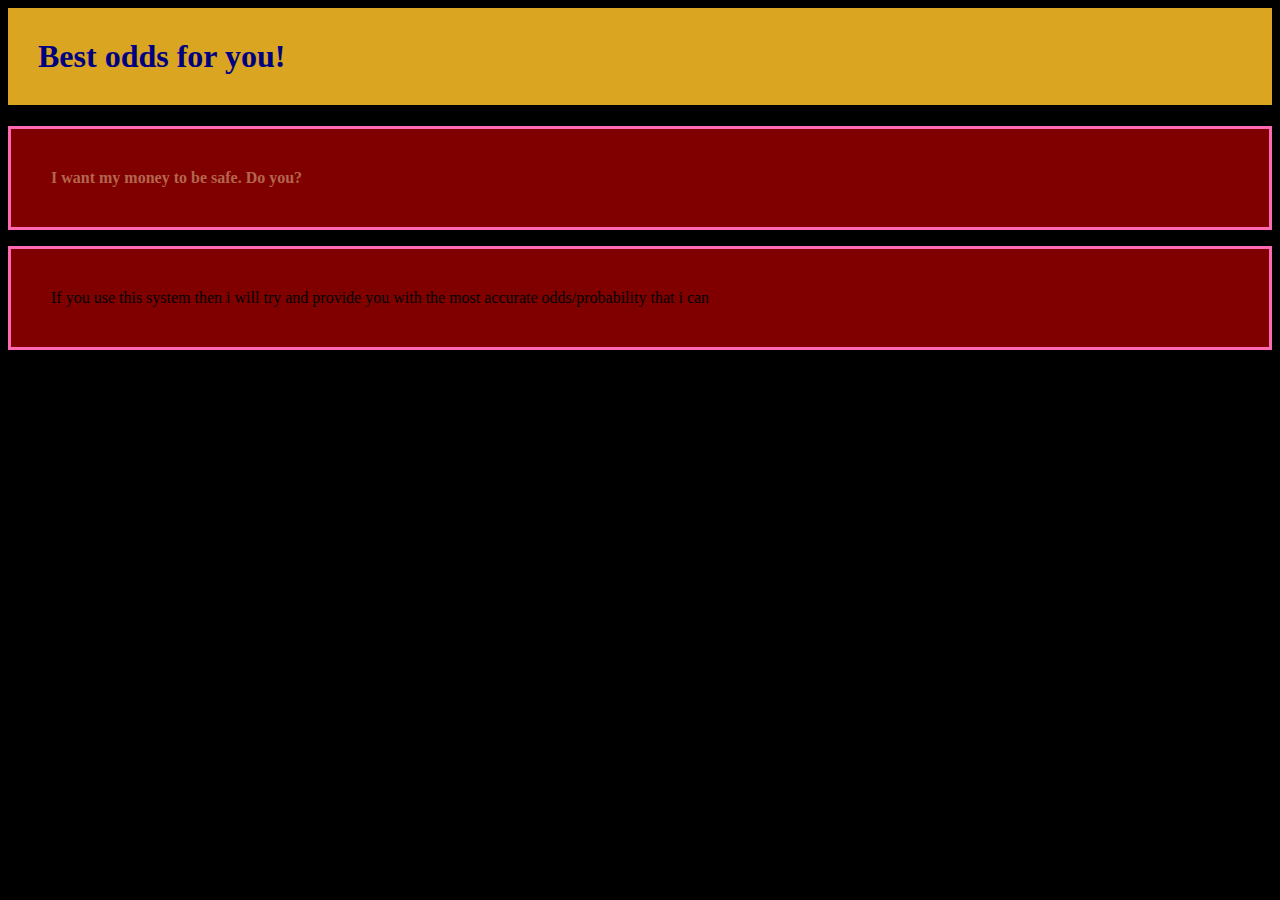
<file: Desktop/Elevation_Academy/Code/Week_1/java/Betting/index.html>
<html>
  <head>
  <link rel="stylesheet" type="text/css" href="style.css">
    <title>My Best Odds</title>
  </head>
  <body>
<h1> Best odds for you!</h1>
<p class = "safe">
	<strong>
		I want my money to be safe. Do you?
	</strong>
</p>
<p class="statement"> If you use this system then i will try and provide you with the most accurate odds/probability that i can </p>

 </body>
</html>
</file>
<file: Desktop/Elevation_Academy/Code/Week_1/java/Betting/style.css>
body {
	background-color: #000000;

}
h1 {
	background-color: goldenrod;
	color: navy;
	padding: 30px;
}
p {
	padding: 40px;
	border: solid hotpink;
	font-family: cursive;
	background-color: maroon;
}
.safe{
	color:hsl(15, 40%, 50%);
}
</file>
